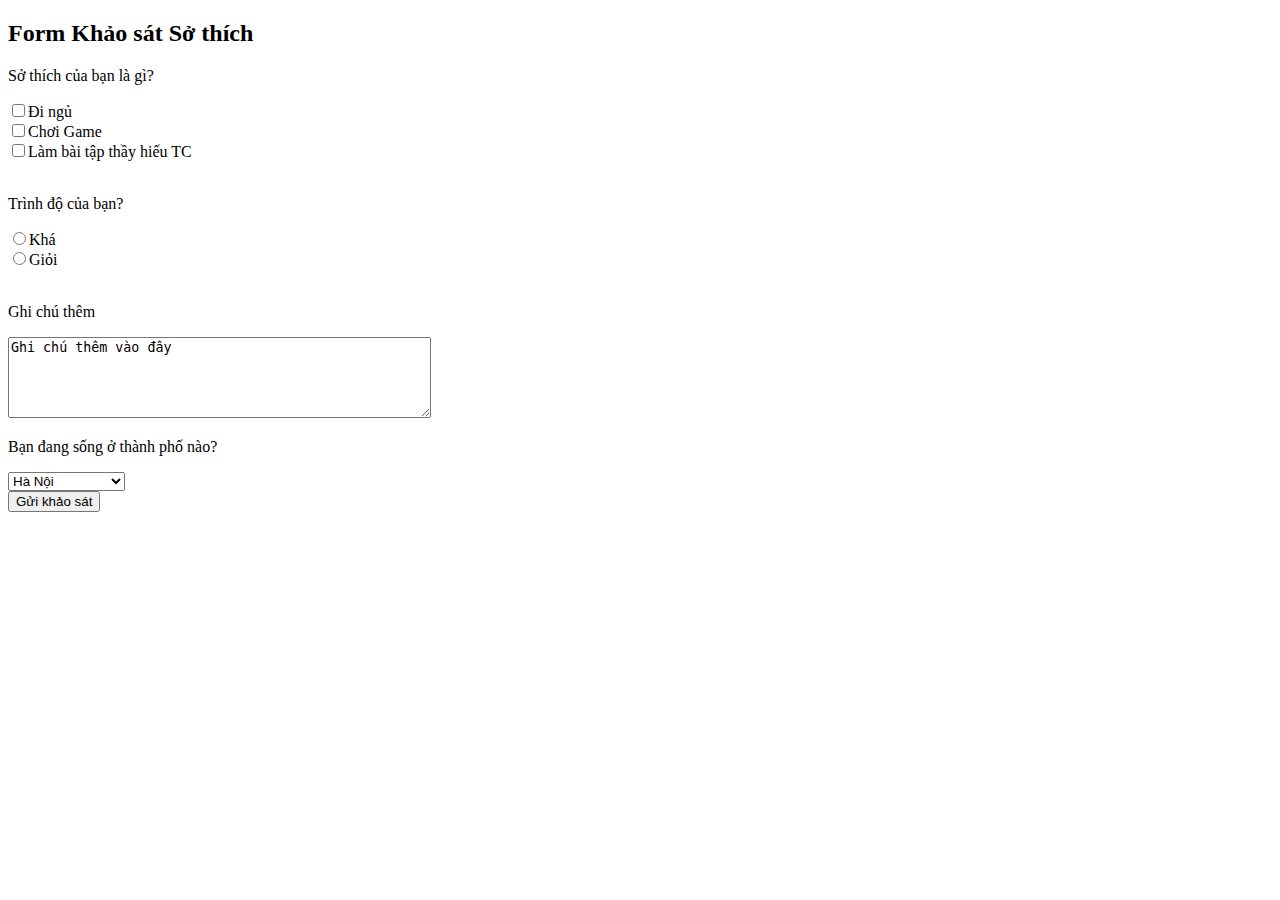
<file: index.html>
<!DOCTYPE html>
<html>
<head>
<meta charset="UTF-8">
<title>Bài 9: Forms Nâng cao</title>
</head>
<body>
<h2>Form Khảo sát Sở thích</h2>
<form>
<div>
<p>Sở thích của bạn là gì?</p>
<input type="checkbox" name="đi ngủ">Đi ngủ <br>
<input type="checkbox" name="chơi game">Chơi Game<br>
<input type="checkbox" name="làm bài tập thầy hiếu tc">Làm bài tập thầy hiếu TC<br>
</div>
<br>
<div>
<p>Trình độ của bạn?</p>
<input type="radio" name="Trình">Khá<br>
<input type="radio" name="Trình">Giỏi<br>
</div>
<br>
<div>
<p>Ghi chú thêm</p>
<textarea name="ghichu" rows="5" cols="50">Ghi chú thêm vào đây</textarea>
<br>
</div>
<p>Bạn đang sống ở thành phố nào?</p>
<select>
<option>Hà Nội</option>
<option>Hải Phòng</option>
<option>TP Hồ Chí Minh</option>
</select>
<br>
<div>
<button type="button">Gửi khảo sát</button>
</div>
</form>
</body>
</html>
</file>
